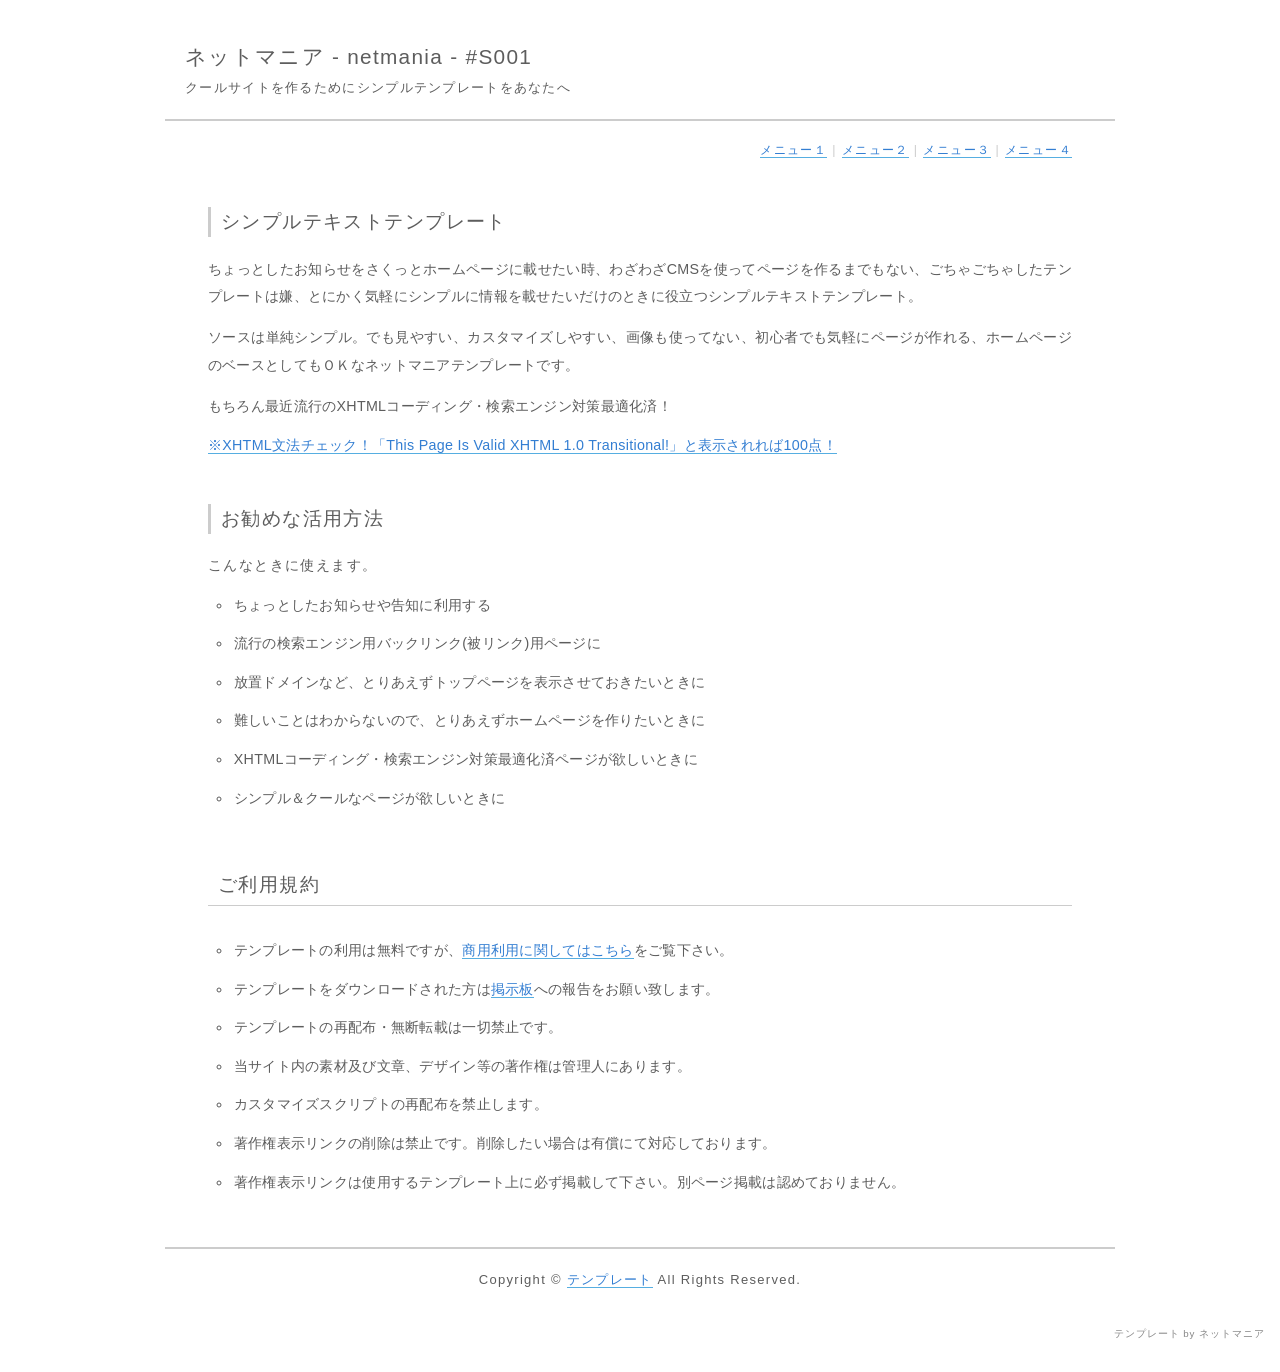
<file: webserver/index.html>
<?xml version="1.0" encoding="utf-8"?><!-- Copyright (C) Net Mania. All Rights Reserved. http://www.netmania.jp/ -->
<!DOCTYPE html PUBLIC "-//W3C//DTD XHTML 1.0 Transitional//EN" "http://www.w3.org/TR/xhtml1/DTD/xhtml1-transitional.dtd">
<html xmlns="http://www.w3.org/1999/xhtml" xml:lang="ja" lang="ja" dir="ltr">
<head profile="http://purl.org/net/ns/metaprof">
<meta http-equiv="Content-Type" content="text/html; charset=UTF-8" />
<title>ネットマニアテンプレート#S001</title>
<meta name="robots" content="INDEX,FOLLOW" />
<meta name="keywords" content="キーワード,テンプレート,ネットマニア" lang="ja" xml:lang="ja" />
<meta name="description" content="ネットマニアテンプレート" lang="ja" xml:lang="ja" />
<meta http-equiv="content-style-type" content="text/css" />
<meta http-equiv="content-script-type" content="text/javascript" />
<meta http-equiv="content-language" content="ja" />
<link rev="made" href="mailto:netmania@hogehogehoge.com" />
<meta name="author" content="author" />
<link rel="start" type="text/html" href="/index.html" />
<meta name="copyright" content="Netmania All rights reserved." />
<link rel="stylesheet" href="style.css" type="text/css" />
<link rel="alternate" type="application/atom+xml" title="Atom" href="atom.xml" />
<link rel="alternate" type="application/rss+xml" title="RSS 2.0" href="index.xml" />
</head>

<body>

<div id="out">
	<div id="head">
	
	<h1>ネットマニア - netmania - #S001</h1>
	<h2>クールサイトを作るためにシンプルテンプレートをあなたへ</h2>
	</div>


	<div id="main">
	<div id="menu"><a href="/index.html">メニュー１</a> | <a href="/index.html">メニュー２</a> | <a href="/index.html">メニュー３</a> | <a href="/index.html">メニュー４</a></div>

<h3>シンプルテキストテンプレート</h3>
<p>ちょっとしたお知らせをさくっとホームページに載せたい時、わざわざCMSを使ってページを作るまでもない、ごちゃごちゃしたテンプレートは嫌、とにかく気軽にシンプルに情報を載せたいだけのときに役立つシンプルテキストテンプレート。</p>
<p>ソースは単純シンプル。でも見やすい、カスタマイズしやすい、画像も使ってない、初心者でも気軽にページが作れる、ホームページのベースとしてもＯＫなネットマニアテンプレートです。</p>
<p>もちろん最近流行のXHTMLコーディング・検索エンジン対策最適化済！</p>
<p><a href="http://validator.w3.org/check?uri=referer" target="_blank">※XHTML文法チェック！「This Page Is Valid XHTML 1.0 Transitional!」と表示されれば100点！</a></p>

<h3>お勧めな活用方法</h3>
こんなときに使えます。
	<ul>
		<li>ちょっとしたお知らせや告知に利用する</li>
		<li>流行の検索エンジン用バックリンク(被リンク)用ページに</li>
		<li>放置ドメインなど、とりあえずトップページを表示させておきたいときに</li>
		<li>難しいことはわからないので、とりあえずホームページを作りたいときに</li>
		<li>XHTMLコーディング・検索エンジン対策最適化済ページが欲しいときに</li>
		<li>シンプル＆クールなページが欲しいときに</li>
	</ul>

	<h4>ご利用規約</h4>

	<ul>
		<li>テンプレートの利用は無料ですが、<a href="http://www.netmania.jp/abouts.php">商用利用に関してはこちら</a>をご覧下さい。</li>
		<li>テンプレートをダウンロードされた方は<a href="http://www.netmania.jp/bbs/">掲示板</a>への報告をお願い致します。</li>
		<li>テンプレートの再配布・無断転載は一切禁止です。</li>
		<li>当サイト内の素材及び文章、デザイン等の著作権は管理人にあります。</li>
		<li>カスタマイズスクリプトの再配布を禁止します。</li>
		<li>著作権表示リンクの削除は禁止です。削除したい場合は有償にて対応しております。</li>
		<li>著作権表示リンクは使用するテンプレート上に必ず掲載して下さい。別ページ掲載は認めておりません。</li>
	</ul>

	</div><!-- main -->

<div id="footer">
Copyright &copy; <a href="http://www.netmania.jp/">テンプレート</a> All Rights Reserved.
</div><!-- footer -->

</div><!-- out -->





<!-- ↓削除禁止 -->
<div class="copyright"><a href="http://www.netmania.jp/" target="_blank">テンプレート</a> by <a href="http://www.netmania.jp/" target="_blank">ネットマニア</a></div><!-- copyright -->

</body></html>
<!-- Copyright (C) Net Mania. All Rights Reserved. http://www.netmania.jp/ -->
</file>
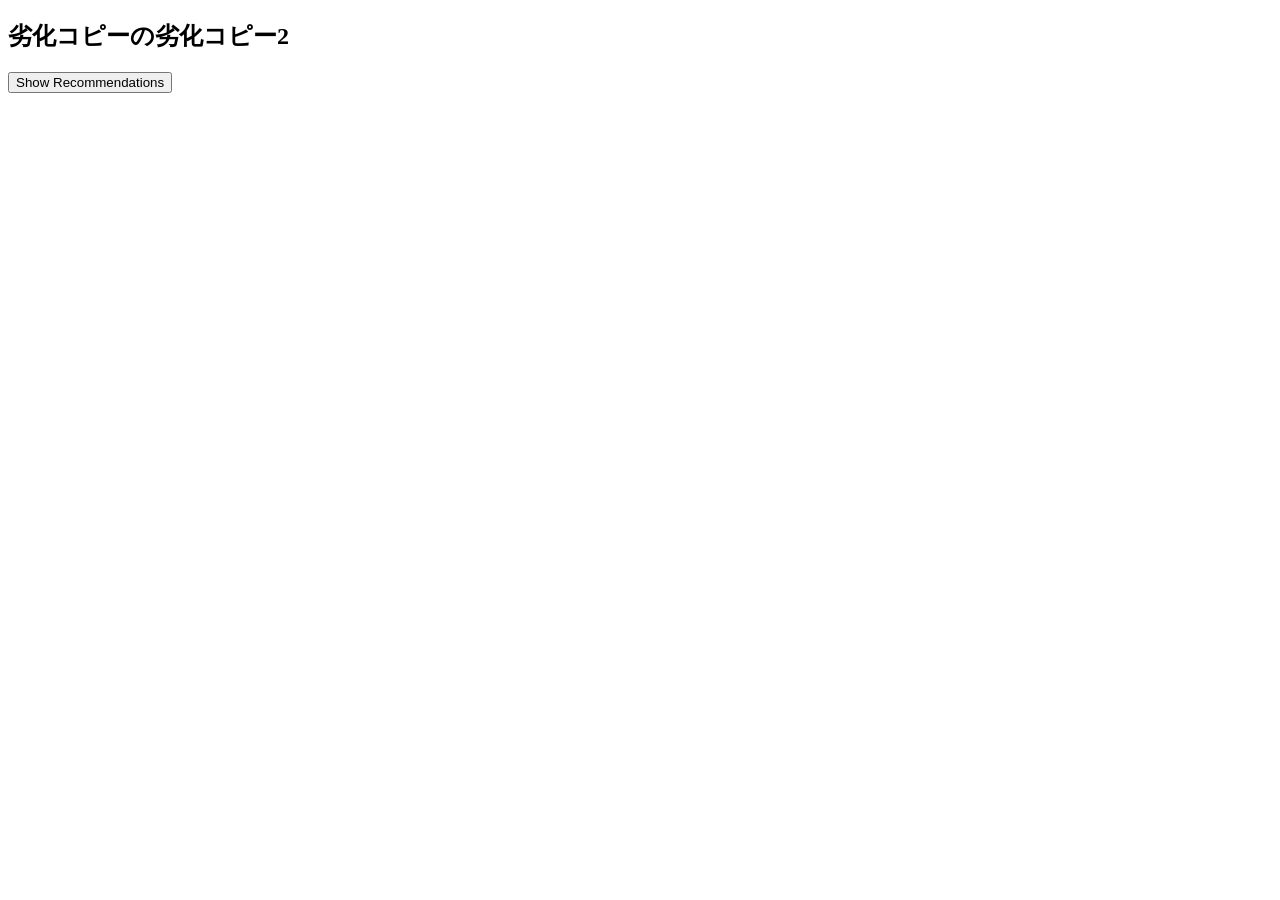
<file: webserver/floating2.html>
<!DOCTYPE html>
<html>
<head>
<meta charset="utf-8">

<title>劣化コピーの劣化コピー2</title>
<script src="https://ajax.googleapis.com/ajax/libs/jquery/1.11.0/jquery.min.js"></script>
</head>
<body>


<script>
function v(arg) {
	if (window.console) {
		console.log(arg);
	}
}
</script>

<h2>劣化コピーの劣化コピー2</h2>

<style>
#floatbox {
	/* positionは、fixed でも absolute でもどちらでも用途に応じて設定。
	fixedであれば、画面をスクロールしても、その場に居座り続ける。
	absoluteであれば、スクロールと一緒に動く。 */
    position: absolute;

	/* 最初から表示させる場合は、display: none; はコメントアウトで */
    display: none;
    background-color: #F4F9EE;
    border: 1px solid gray;
    padding: 0px;
    width: 400px;
    top: 0;
    left: 0;	/* top と left を明示的に示す */
    z-index: 100000;
}
#floatbox .handle {
    position: relative;
    background-color: #069;
    color: white;
    padding: 10px 5px 10px;
    cursor: move;
}
#floatbox .message {
    padding: 5px;
}
#floatbox .close {
    position: absolute;
    top: 5px;
    right: 5px;
    cursor: pointer;
}
</style>


<div id="floatbox">
	<div class="handle">
		Recommendations
		<div class="close"><img src="./images/floatbox_close.png" width="17" height="18" alt="close" /></div>
	</div>
	<div class="message">
		<table border="1" cellpadding="5" cellspacing="0">
			<caption></caption>
			<tr>
				<th>Title</th>
				<th>URL</th>
				<th>Times</th>
			</tr>
			<tr>
				<td>静岡大学 情報学部</td>
				<td><a href="http://www.inf.shizuoka.ac.jp">http://www.inf.shizuoka.ac.jp</a></td>
				<td>??回</td>
			</tr>
		</table>
	</div>
</div>
<form>
	<input type="button" id="showBtn" value="Show Recommendations" />
</form>






<script>
jQuery(function ($) {
	var leftDiff, topDiff,
		doc = $(document),
		floatbox = $("#floatbox"),
		handle = $("#floatbox .handle");

	// ドラッグ中
	function moving(event) {
		floatbox.css("left", (event.pageX - leftDiff) + "px")
			.css("top", (event.pageY - topDiff) + "px")
			.css("opacity", 0.7);
	}

	// ドラッグ終了時
	function dragEnd() {
		doc.off("mousemove mouseup");
		floatbox.css("opacity", 1);
	}

	// マウスダウン時
	function mouseDown(event) {
		leftDiff = event.pageX - floatbox.offset().left;
		topDiff = event.pageY - floatbox.offset().top;
		doc.on("mousemove", moving)
			.on("mouseup", dragEnd);
	}

	// ハンドル部分に対するイベント設定
	handle.on("mousedown", mouseDown);

	// フローティングボックス表示
	$("#showBtn").on("click", function () {
		floatbox.show();
	});

	// フローティングボックス非表示
	$(".close").on("click", function () {
		floatbox.hide();
	});
});
</script>


</body>
</html>
</file>
<file: webserver/style.css>
@import "http://";
@charset "utf-8";

/***** default styles
*******************************************/

body {
	font-size: 13px;
	*font-size: small; /* IE7 */
	*font: x-small; /* IE6 */
}

* {line-height: 1.6;font-size: 100%;}


/***** text styles
*******************************************/



html {
	padding: 0;
	margin: 0;
}

body {
	text-align: center;
	color: #5D5D5D;
	margin:0 auto;
	padding:0;
	font-family: Verdana, Arial, "ヒラギノ角ゴ Pro W3", "ＭＳ Ｐゴシック", sans-serif;
}


p {
	line-height: 1.9;
	text-align: justify;
	text-justify: distribute;
}


p, ul, ol, dl, table, pre {
	font-size: 100%;
	letter-spacing: 0.02em;
}

img {border: 0;	vertical-align: bottom;}


/***** Link styles
*******************************************/

#out a {text-decoration: none;}

#out a:link {
	color: #337ED2;
	border-bottom: 1px solid #56AEE1;
}

#out a:visited {
	color: #56AEE1;
	border-bottom: 1px solid #56AEE1;
}

#out a:hover {
	color: #337ED2;
	border-bottom: 1px solid #337ED2;
}

/***** layout styles
*******************************************/


#out {
	margin:30px auto 10px auto;
	text-align: left;
	width:950px;
}



#head {
	letter-spacing: 0.1em;
	text-align: left;
	margin:0px auto 20px auto;
	padding:10px 0 20px 20px;
	border-bottom: 2px solid #cccccc;
}

#menu  {
	text-align:right;
	font-size:87%;
	color:#CCCCCC;

}

h1 {
	font-size: 160%;
	font-weight:normal;
	margin:0 0 5px 0;
	padding:0;
}

h2 {
	font-size: 100%;
	font-weight:normal;
	margin:0;
	padding:0;

}

h3 {
	font-size: 130%;
	font-weight:normal;
	margin:2.5em 0 1em 0;
	padding:0 0 0 10px;
	border-left: 3px solid #cccccc;
}

h4 {
	font-size: 130%;
	font-weight:normal;
	margin:2.5em 0 1em 0;
	padding:0 0 5px 10px;
	border-bottom: 1px solid #cccccc;
}

#main{
	letter-spacing: 0.1em;
	font-size: 110%;
	margin:0 3em;
	line-height: 1.9;
}

#main ul {
	margin:0 5px 5px 0;
	padding: 3px;
	list-style: circle;
}

#main li {
	margin: 0.5em 0 0.5em 1.5em;
	letter-spacing: 0.02em;
	padding: 0.3em 0 0.3em 0.1em;
}


#footer {
	margin: 3em 0 0 0;
	padding: 1.5em 0 1em 0em;
	border-top: 2px solid #cccccc;
	line-height: 1.9;
	text-align: center;
	letter-spacing: 0.1em;
}

.copyright {
	font-size: 75%;
	margin: 0 15px 0 0;
	padding: 10px 0 30px 0;
	text-align: right;
	color:#888888;
	letter-spacing: 0.1em;
}



.copyright a:link,a:visited,a:hover {
	color: #888888;
	border-bottom:none;
	text-decoration: none;
}

<!-- Copyright (C) Net Mania. All Rights Reserved. http://www.netmania.jp/ -->
</file>
